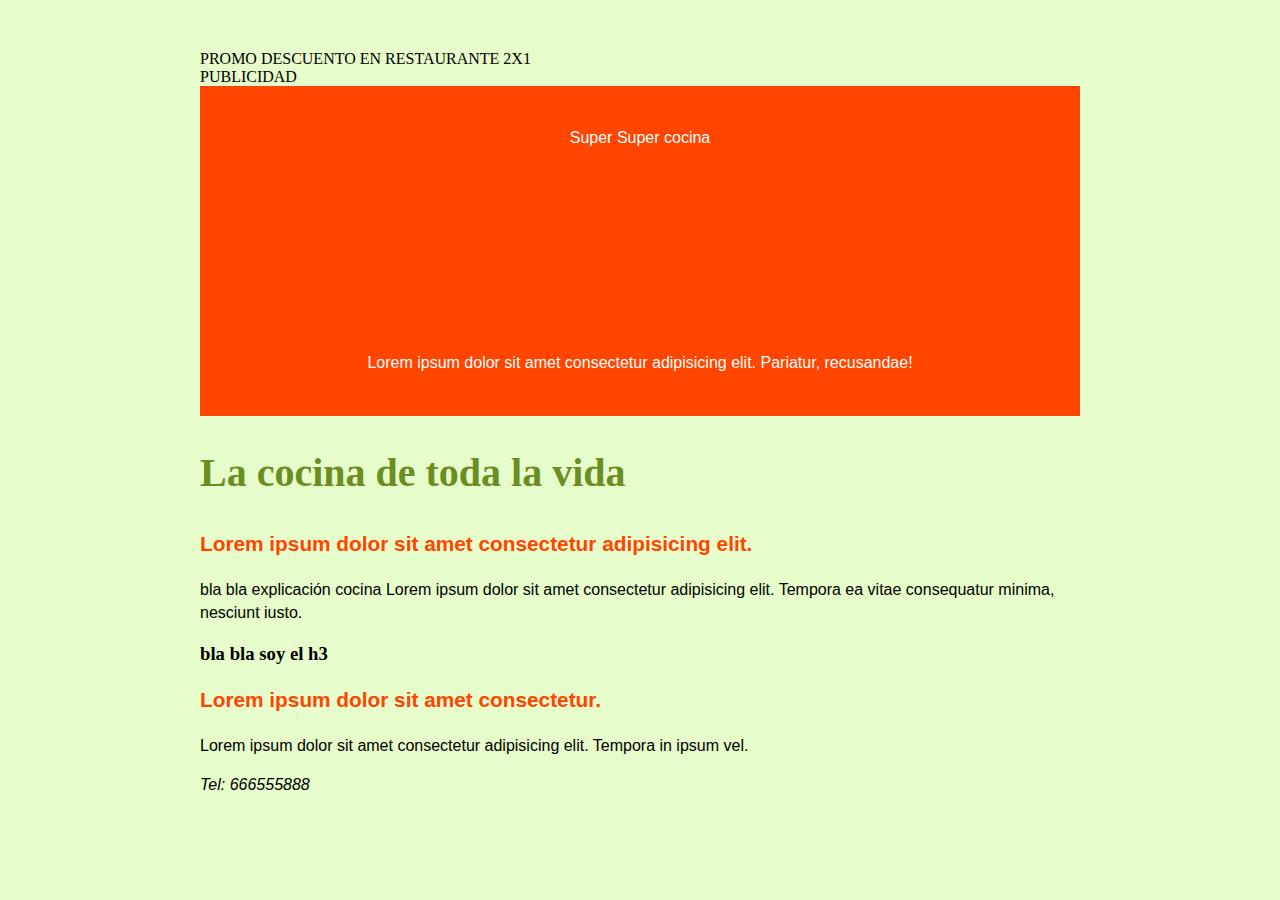
<file: index.html>
<!DOCTYPE html>
<html lang="en">
<head>
    <meta charset="UTF-8">
    <meta http-equiv="X-UA-Compatible" content="IE=edge">
    <meta name="viewport" content="width=device-width, initial-scale=1.0">
    <meta name="description" content="Especialistas bla bla bla">
    <title>Document</title>
    <link rel="stylesheet" href="css/estilos.css">
</head>
<body>
    <div class="publi">
        PROMO DESCUENTO EN RESTAURANTE 2X1
    </div>
    
    <div class="publi">
        PUBLICIDAD
    </div>
    <header>
        <p class="slogan">Super Super cocina</p>
        <h1><em>Restaurante la Cazuela</em>, especialista en Cocina tradicional</h1>
        <p>Lorem ipsum dolor sit amet consectetur adipisicing elit. Pariatur, recusandae!</p>
    </header>
    <h2>La cocina de toda la vida</h2>
    <p class="especial">Lorem ipsum dolor sit amet consectetur adipisicing elit.</p>

    <p>bla bla explicación cocina Lorem ipsum dolor sit amet consectetur adipisicing elit. Tempora ea vitae consequatur minima, nesciunt iusto.</p>

    <h3>bla bla soy el h3</h3>
    <p class="especial">Lorem ipsum dolor sit amet consectetur.</p>

    <p>Lorem ipsum dolor sit amet consectetur adipisicing elit. Tempora in ipsum vel.</p>
     <footer>
        <address>
            <p>Tel: 666555888</p>
        </address>
     </footer>
     <script src="js/mensajes.js"></script>
</body>
</html>
</file>
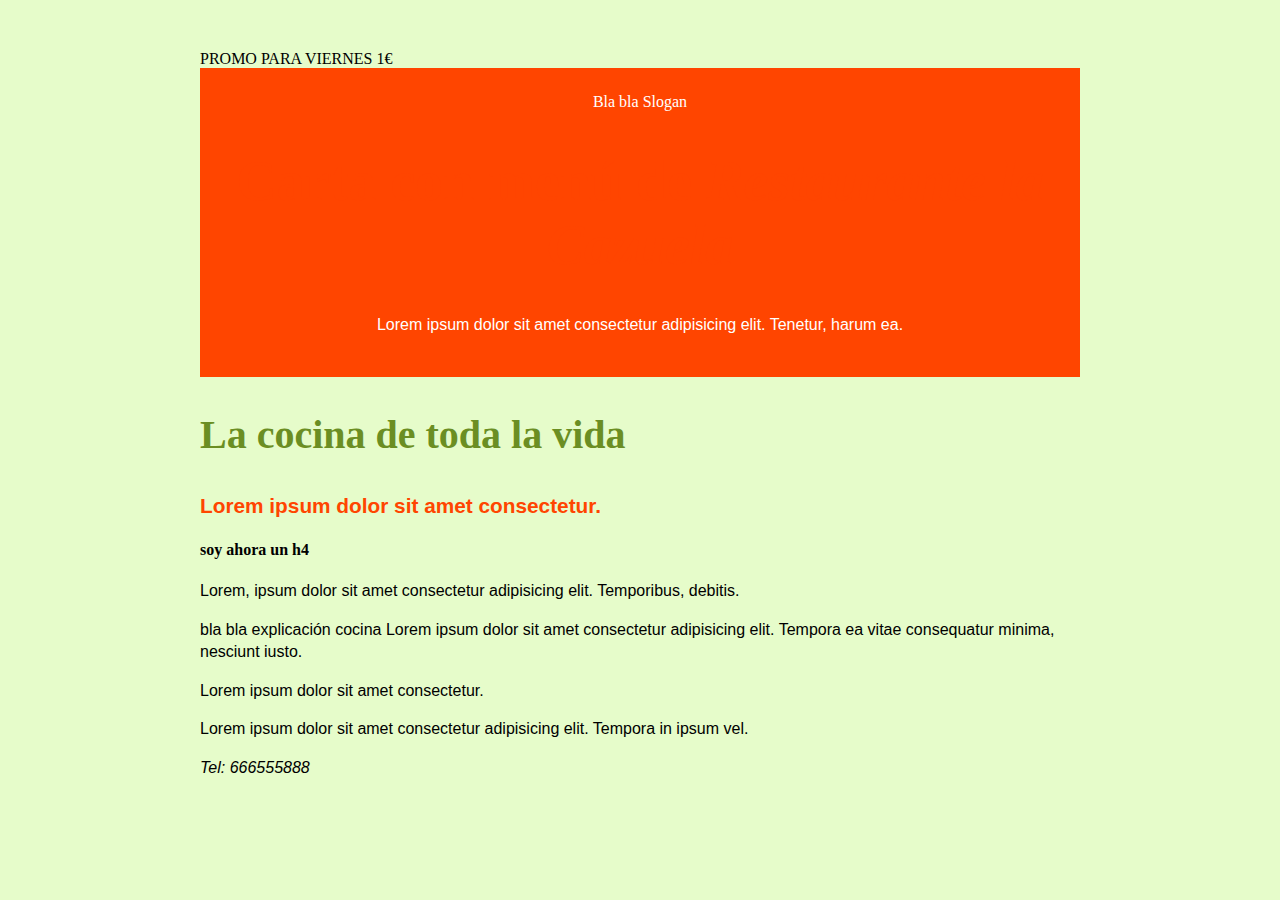
<file: carta.html>
<!DOCTYPE html>
<html lang="en">
<head>
    <meta charset="UTF-8">
    <meta http-equiv="X-UA-Compatible" content="IE=edge">
    <meta name="viewport" content="width=device-width, initial-scale=1.0">
    <meta name="description" content="Nuestra carta dispone de platos bla bla bla">
    <title>Document</title>
    <link rel="stylesheet" href="css/estilos.css">
</head>
<body>
    <div>
       PROMO PARA VIERNES 1€
    </div>
     <header>
        <div class="slogan">Bla bla Slogan</div>
        <h1>Carta con menú de <em>Restaurante la Cazuela</em></h1>
        <p>Lorem ipsum dolor sit amet consectetur adipisicing elit. Tenetur, harum ea.</p>
     </header>
    
    <h2>La cocina de toda la vida</h2>
    <p class="especial">Lorem ipsum dolor sit amet consectetur.</p>

    <h4>soy ahora un h4 </h4>
    <p>Lorem, ipsum dolor sit amet consectetur adipisicing elit. Temporibus, debitis.</p>
    

    <p>bla bla explicación cocina Lorem ipsum dolor sit amet consectetur adipisicing elit. Tempora ea vitae consequatur minima, nesciunt iusto.</p>

    <p>Lorem ipsum dolor sit amet consectetur.</p>

    <p>Lorem ipsum dolor sit amet consectetur adipisicing elit. Tempora in ipsum vel.</p>
    <footer>
        <address>
            <p>Tel: 666555888</p>
        </address>
      </footer>
      <script src="js/mensajes.js"></script>
</body>
</html>
</file>
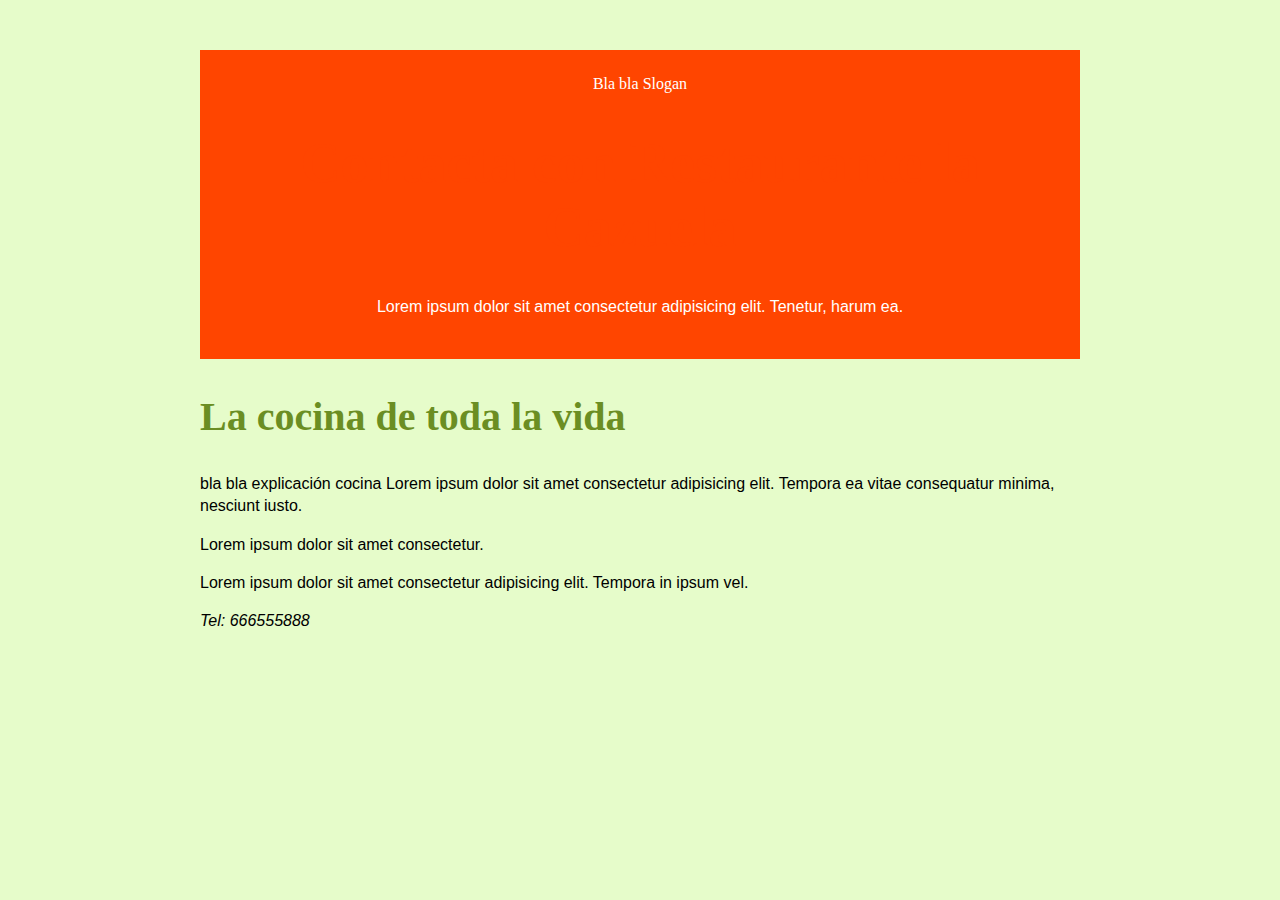
<file: contacto.html>
<!DOCTYPE html>
<html lang="en">
<head>
    <meta charset="UTF-8">
    <meta http-equiv="X-UA-Compatible" content="IE=edge">
    <meta name="viewport" content="width=device-width, initial-scale=1.0">
    <meta name="description" content="Reserva una mesa con nosotros blabla">
    
    <title>Document</title>
    <link rel="stylesheet" href="css/estilos.css">
</head>
<body>
    <header>
        <div class="slogan">Bla bla Slogan</div>
        <h1>Contacta con Restaurante la Cazuela</h1>
        <p>Lorem ipsum dolor sit amet consectetur adipisicing elit. Tenetur, harum ea.</p>
    </header>
    <h2>La cocina de toda la vida</h2>

    <p>bla bla explicación cocina Lorem ipsum dolor sit amet consectetur adipisicing elit. Tempora ea vitae consequatur minima, nesciunt iusto.</p>

    <p>Lorem ipsum dolor sit amet consectetur.</p>

    <p>Lorem ipsum dolor sit amet consectetur adipisicing elit. Tempora in ipsum vel.</p>
    <footer>
        <address>
            <p>Tel: 666555888</p>
        </address>
      </footer>
      <script src="js/mensajes.js"></script>
</body>
</html>
</file>
<file: css/estilos.css>
*{
    box-sizing: border;
}

body{
    margin: 50px 200px;
    background: #e6fcca;
}

body > header{
    background: orangered;
    color:#FFF;
    padding: 25px;
    text-align: center;
}

h1{
    font-size: 3.5em;
    color:orangered;
}

h2{
    font-size: 2.5em;
    color:olivedrab;
}

p{
    font-family: sans-serif;
    line-height: 1.4em;
}

.especial{
    font-size: 1.3em;
    font-weight: bold;
    color:orangered;
}
</file>
